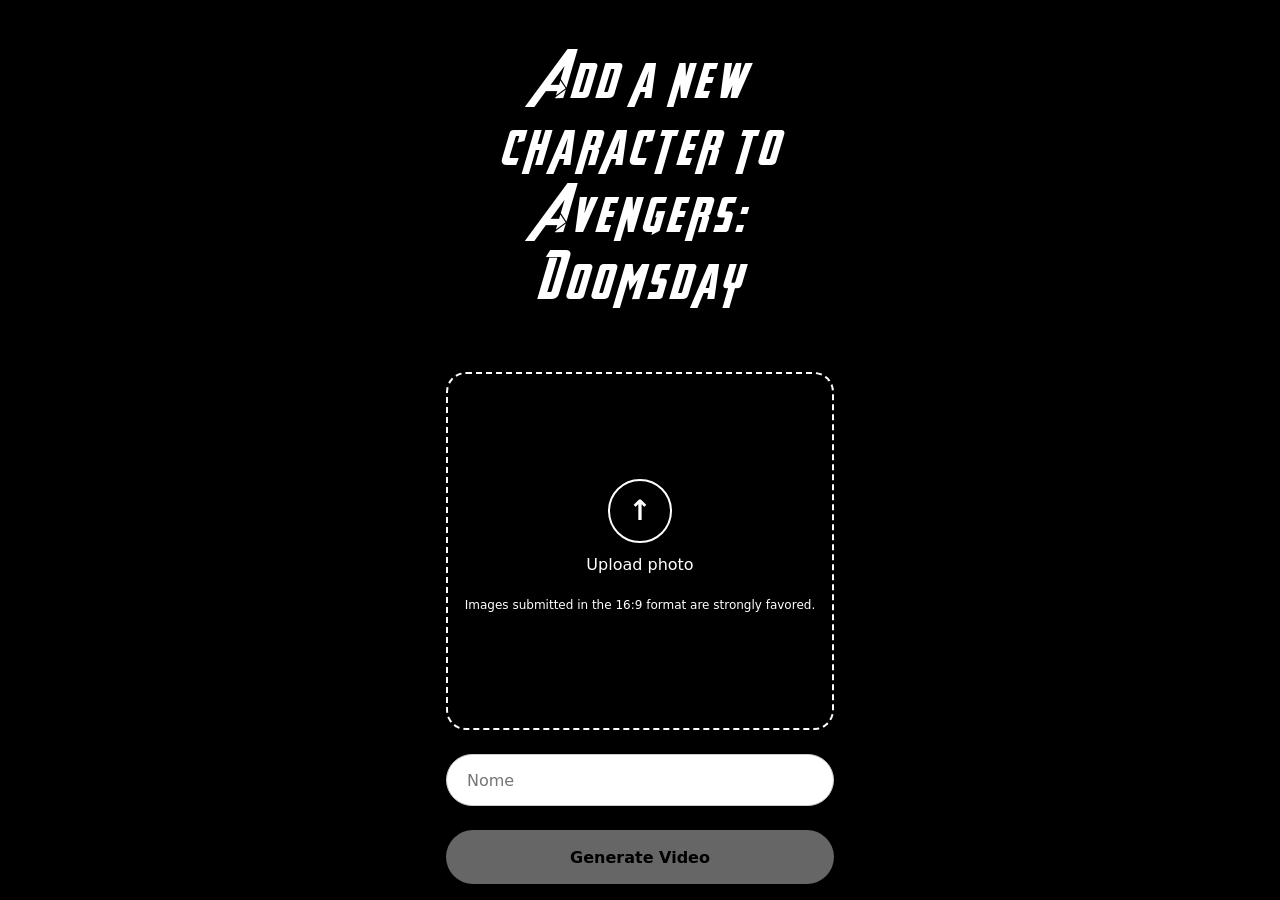
<file: index.html>
<!DOCTYPE html>
<html lang="en">
<head>
    <meta charset="UTF-8">
    <meta name="viewport" content="width=device-width, initial-scale=1.0">
    <title>Will be in Avengers: Doomsday</title>
    <link rel="icon" type="image/x-icon" href="./assets/Alogo.png">
    <link rel="stylesheet" href="styles.css">
</head>
<body>
    <div class="container">
        <h1 class="title">Will be in <br><br>
            Avengers: Doomsday</h1>
        <img src="assets/Alogo.png" alt="Logo" class="logo" />
    </div>
</body>

<script>
    const logo = document.getElementsByClassName("logo");

    logo[0].addEventListener("animationend", (event) => {
    if (event.animationName === "exitUp") {
        window.location.href = "upload.html";
    }
    });
</script>
</html>
</file>
<file: styles.css>
/* Reset */
@font-face {
    font-family: 'AvengersFont';
    src: url('/assets/fonts/AVENGEANCE\ HEROIC\ AVENGER\ BI.ttf') format('truetype');
    font-weight: normal;
    font-style: normal;
}

* {
  margin: 0;
  padding: 0;
  box-sizing: border-box;
}

/* Page */
body {
  /* height: 100vh;
  display: flex;
  justify-content: center;
  align-items: center;
  background: black;
  overflow: hidden; */
  background: black;
  height: 100vh;     /* Forces height to match screen exactly */
  width: 100vw;      /* Forces width to match screen exactly */
  overflow: hidden;
  margin: 0;
}

/* Container */
.container {
  display: flex;
  flex-direction: column;
  align-items: center;
  gap: 1rem;
  margin-top: 50px;
}

/* Text */
.title {
  color: #ffffff;
  font-family: 'AvengersFont', sans-serif;
  /* text-transform: uppercase; */
  font-size: clamp(1.5rem, 4vw, 3rem);
  letter-spacing: 5px;
  opacity: 0;
  animation:
    fadeIn 1.5s ease forwards,
    exitRight 1.2s ease forwards;
  animation-delay: 0.3s, 3.5s;
  text-align: center;
}

/* Logo */
.logo {
  /* width: clamp(60px, 15vw, 100px); */
  width: 80vw;
  /* height: auto; */
  opacity: 0;
  animation:
    fadeIn 1.5s ease forwards,
    exitUp 1.2s ease forwards;
  animation-delay: 1s, 3.5s;
}

/* Animations */
@keyframes fadeIn {
  from {
    opacity: 0;
    transform: translateY(10px);
  }
  to {
    opacity: 1;
    transform: translateY(0);
  }
}

@keyframes exitRight {
  from {
    opacity: 1;
    transform: translateX(0);
  }
  to {
    opacity: 0;
    transform: translateX(150px);
  }
}

@keyframes exitUp {
  from {
    opacity: 1;
    transform: translateY(0);
  }
  to {
    opacity: 0;
    transform: translateY(-120px);
  }
}

/* Mobile fine-tuning */
@media (max-width: 600px) {
  @keyframes exitRight {
    from {
      opacity: 1;
      transform: translateX(0);
    }
    to {
      opacity: 0;
      transform: translateX(80px);
    }
  }

  @keyframes exitUp {
    from {
      opacity: 1;
      transform: translateY(0);
    }
    to {
      opacity: 0;
      transform: translateY(-80px);
    }
  }
}















/* when the screen is bigger  */

@media screen and (min-width: 570px) {
  /* .title {
    margin-top: 20px;
  } */
  .logo{
    width: 456px;
  }
}
</file>
<file: loading.css>
body {
  margin: 0;
  background: black;
  color: white;
}

.loading-container {
  text-align: center;
}

.loading-title {
  font-family: 'AvengersFont', sans-serif;
  letter-spacing: 4px;
  margin-bottom: 24px;
}

.loader {
  width: 48px;
  height: 48px;
  border: 4px solid rgba(255,255,255,0.2);
  border-top: 4px solid white;
  border-radius: 50%;
  animation: spin 1s linear infinite;
  margin: 0 auto 20px;
}

.loading-text {
  opacity: 0.7;
}

.progress-wrapper {
  width: 300px;
  height: 8px;
  background: rgba(255,255,255,0.2);
  border-radius: 20px;
  overflow: hidden;
  margin-top: 20px;
  margin-left: auto;
  margin-right: auto;
}

.progress-bar {
  height: 100%;
  width: 0%;
  background: white;
  transition: width 0.1s linear;
}

@keyframes spin {
  to { transform: rotate(360deg); }
}

.actions {
  display: flex;
  gap: 16px;
  margin-top: 24px;
  justify-content: center;
}

.action-btn {
  min-width: 120px;
  height: 44px;
  border-radius: 10px;
  font-size: 14px;
  font-weight: 600;
  cursor: pointer;
  display: flex;
  align-items: center;
  justify-content: center;
  text-decoration: none;
}

.action-save {
  background: transparent;
  color: white;
  border: 1px solid #888;
}

.action-share {
  background: transparent;
  color: #cfcfcf;
  border: 1px solid #888;
}

.button {
  display: flex;
  align-items: center;
  justify-content: center;
  margin: 10px auto;
  padding: 12px 16px;
  border-radius: 25px;
  font-weight: bold;
  text-decoration: none;
  color: #000;
  width: 90%;
  max-width: 250px;
  transition: transform 0.2s ease, box-shadow 0.2s ease;
}

.button .icon {
  width: 20px;
  height: 20px;
  margin-left: 8px;
  margin-right: 10px;
}

.instagram {
  background-color: #9c007e;
  border: 2px solid #470040;
  color: #fff;
}

.instagram .icon {
  filter: brightness(0) invert(1);
}
</file>
<file: upload.css>
@font-face {
  font-family: 'AvengersFont';
  src: url('/assets/fonts/AVENGEANCE HEROIC AVENGER BI.ttf') format('truetype');
  font-weight: normal;
  font-style: normal;
}

* {
  box-sizing: border-box;
  font-family: system-ui, -apple-system, BlinkMacSystemFont, sans-serif;
}

body {
  margin: 0;
  background: black;
  display: flex;
  justify-content: center;
}

/* Main container */
.container {
  width: 100%;
  max-width: 420px;
  min-height: 100vh;
  background: black;
  padding: 16px;
  display: flex;
  flex-direction: column;
  gap: 24px;
}

.title {
  color: #ffffff;
  font-family: 'AvengersFont', sans-serif;
  font-size: clamp(1.5rem, 4vw, 3rem);
  letter-spacing: 5px;
  text-align: center;
}


/* Upload box */
.upload-box {
  position: relative;
  flex: 1;
  border: 2px dashed #fffcfc;
  border-radius: 20px;
  display: flex;
  align-items: center;
  justify-content: center;
  cursor: pointer;
  overflow: hidden;
}

#uploadHint{
  color: white;
  font-size: 12px;
  text-align: center;
}

/* Placeholder */
.upload-placeholder {
  display: flex;
  flex-direction: column;
  align-items: center;
  gap: 12px;
}

.upload-icon {
  width: 64px;
  height: 64px;
  border-radius: 50%;
  border: 2px solid #fff;
  display: flex;
  align-items: center;
  justify-content: center;
  font-size: 28px;
  font-weight: bold;
  color: #fff;
}

.upload-text {
  font-size: 16px;
  font-weight: 500;
  color: #fff;
}

/* Preview image */
#previewImage {
  position: absolute;
  inset: 0;
  width: 100%;
  height: 100%;
  object-fit: cover;
  display: none;
}

/* Replace hint */
.replace-hint {
  position: absolute;
  bottom: 12px;
  background: rgba(0, 0, 0, 0.65);
  color: #fff;
  padding: 6px 14px;
  border-radius: 20px;
  font-size: 12px;
  opacity: 0;
  transition: opacity 0.2s;
}

.upload-box.has-image .replace-hint {
  opacity: 1;
}

/* Name input */
.name-input {
  width: 100%;
  height: 52px;
  border-radius: 26px;
  border: 1.5px solid #ccc;
  padding: 0 20px;
  font-size: 16px;
  outline: none;
}

.name-input:focus {
  border-color: #333;
}

/* Generate button */
button {
  height: 54px;
  border-radius: 28px;
  border: none;
  font-size: 16px;
  font-weight: 600;
  background: #ffffff;
  color: #000;
  opacity: 0.4;
  cursor: not-allowed;
}

button:enabled {
  opacity: 1;
  cursor: pointer;
}
</file>
